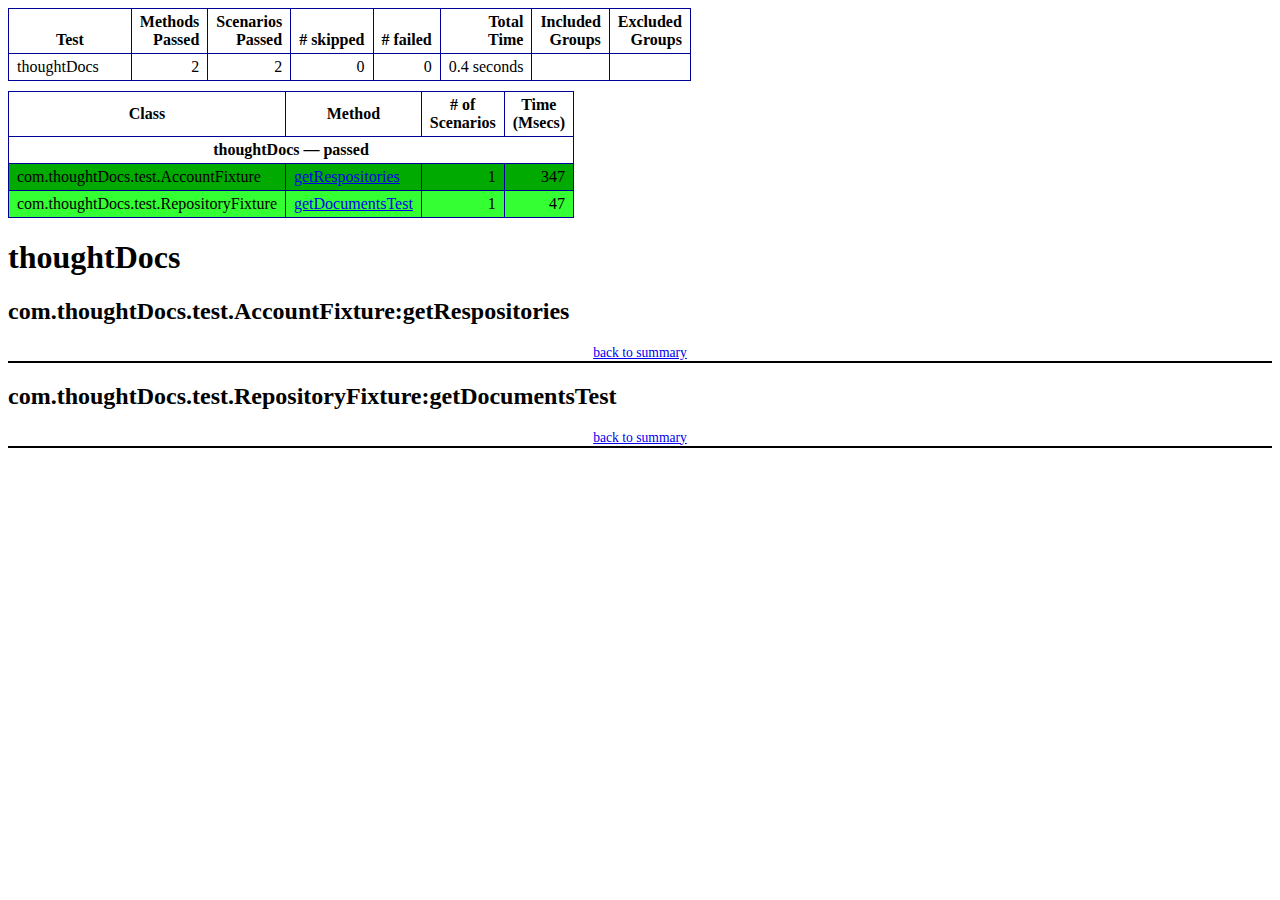
<file: test-output/emailable-report.html>
<!DOCTYPE html PUBLIC "-//W3C//DTD XHTML 1.1//EN http://www.w3.org/TR/xhtml11/DTD/xhtml11.dtd">
<html xmlns="http://www.w3.org/1999/xhtml">
<head>
<title>TestNG:  Unit Test</title>
<style type="text/css">
table caption,table.info_table,table.param,table.passed,table.failed {margin-bottom:10px;border:1px solid #000099;border-collapse:collapse;empty-cells:show;}
table.info_table td,table.info_table th,table.param td,table.param th,table.passed td,table.passed th,table.failed td,table.failed th {
border:1px solid #000099;padding:.25em .5em .25em .5em
}
table.param th {vertical-align:bottom}
td.numi,th.numi,td.numi_attn {
text-align:right
}
tr.total td {font-weight:bold}
table caption {
text-align:center;font-weight:bold;
}
table.passed tr.stripe td,table tr.passedodd td {background-color: #00AA00;}
table.passed td,table tr.passedeven td {background-color: #33FF33;}
table.passed tr.stripe td,table tr.skippedodd td {background-color: #cccccc;}
table.passed td,table tr.skippedodd td {background-color: #dddddd;}
table.failed tr.stripe td,table tr.failedodd td,table.param td.numi_attn {background-color: #FF3333;}
table.failed td,table tr.failedeven td,table.param tr.stripe td.numi_attn {background-color: #DD0000;}
tr.stripe td,tr.stripe th {background-color: #E6EBF9;}
p.totop {font-size:85%;text-align:center;border-bottom:2px black solid}
div.shootout {padding:2em;border:3px #4854A8 solid}
</style>
</head>
<body>
<table cellspacing=0 cellpadding=0 class="param">
<tr><th>Test</th><th class="numi">Methods<br/>Passed</th><th class="numi">Scenarios<br/>Passed</th><th class="numi"># skipped</th><th class="numi"># failed</th><th class="numi">Total<br/>Time</th><th class="numi">Included<br/>Groups</th><th class="numi">Excluded<br/>Groups</th></tr>
<tr><td style="text-align:left;padding-right:2em">thoughtDocs</td><td class="numi">2</td><td class="numi">2</td><td class="numi">0</td><td class="numi">0</td><td class="numi">0.4 seconds</td><td class="numi"></td><td class="numi"></td></tr>
</table>
<a id="summary"></a>
<table cellspacing=0 cellpadding=0 class="passed">
<tr><th>Class</th><th>Method</th><th># of<br/>Scenarios</th><th>Time<br/>(Msecs)</th></tr>
<tr><th colspan="4">thoughtDocs &#8212; passed</th></tr>
<tr class="passedodd"><td rowspan="1">com.thoughtDocs.test.AccountFixture<td><a href="#m1">getRespositories</a></td><td class="numi">1</td><td class="numi">347</td></tr>
<tr class="passedeven"><td rowspan="1">com.thoughtDocs.test.RepositoryFixture<td><a href="#m2">getDocumentsTest</a></td><td class="numi">1</td><td class="numi">47</td></tr>
</table>
<h1>thoughtDocs</h1>
<a id="m1"></a><h2>com.thoughtDocs.test.AccountFixture:getRespositories</h2>
<p class="totop"><a href="#summary">back to summary</a></p>
<a id="m2"></a><h2>com.thoughtDocs.test.RepositoryFixture:getDocumentsTest</h2>
<p class="totop"><a href="#summary">back to summary</a></p>
</body></html>
</file>
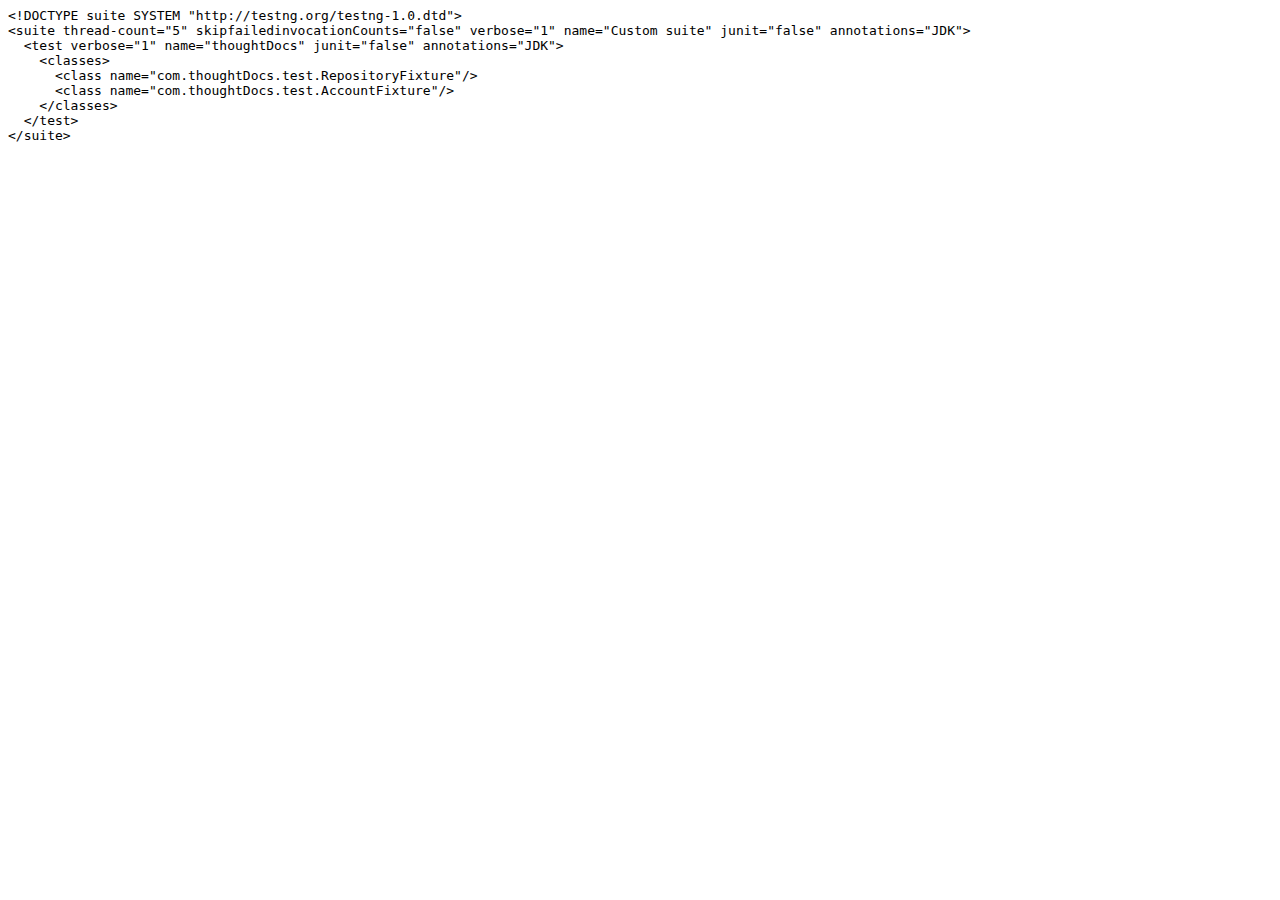
<file: test-output/Custom suite/testng.xml.html>
<html><head><title>testng.xml for Custom suite</title></head><body><tt>&lt;!DOCTYPE&nbsp;suite&nbsp;SYSTEM&nbsp;"http://testng.org/testng-1.0.dtd"&gt;<br/>&lt;suite&nbsp;thread-count="5"&nbsp;skipfailedinvocationCounts="false"&nbsp;verbose="1"&nbsp;name="Custom&nbsp;suite"&nbsp;junit="false"&nbsp;annotations="JDK"&gt;<br/>&nbsp;&nbsp;&lt;test&nbsp;verbose="1"&nbsp;name="thoughtDocs"&nbsp;junit="false"&nbsp;annotations="JDK"&gt;<br/>&nbsp;&nbsp;&nbsp;&nbsp;&lt;classes&gt;<br/>&nbsp;&nbsp;&nbsp;&nbsp;&nbsp;&nbsp;&lt;class&nbsp;name="com.thoughtDocs.test.RepositoryFixture"/&gt;<br/>&nbsp;&nbsp;&nbsp;&nbsp;&nbsp;&nbsp;&lt;class&nbsp;name="com.thoughtDocs.test.AccountFixture"/&gt;<br/>&nbsp;&nbsp;&nbsp;&nbsp;&lt;/classes&gt;<br/>&nbsp;&nbsp;&lt;/test&gt;<br/>&lt;/suite&gt;<br/></tt></body></html>
</file>
